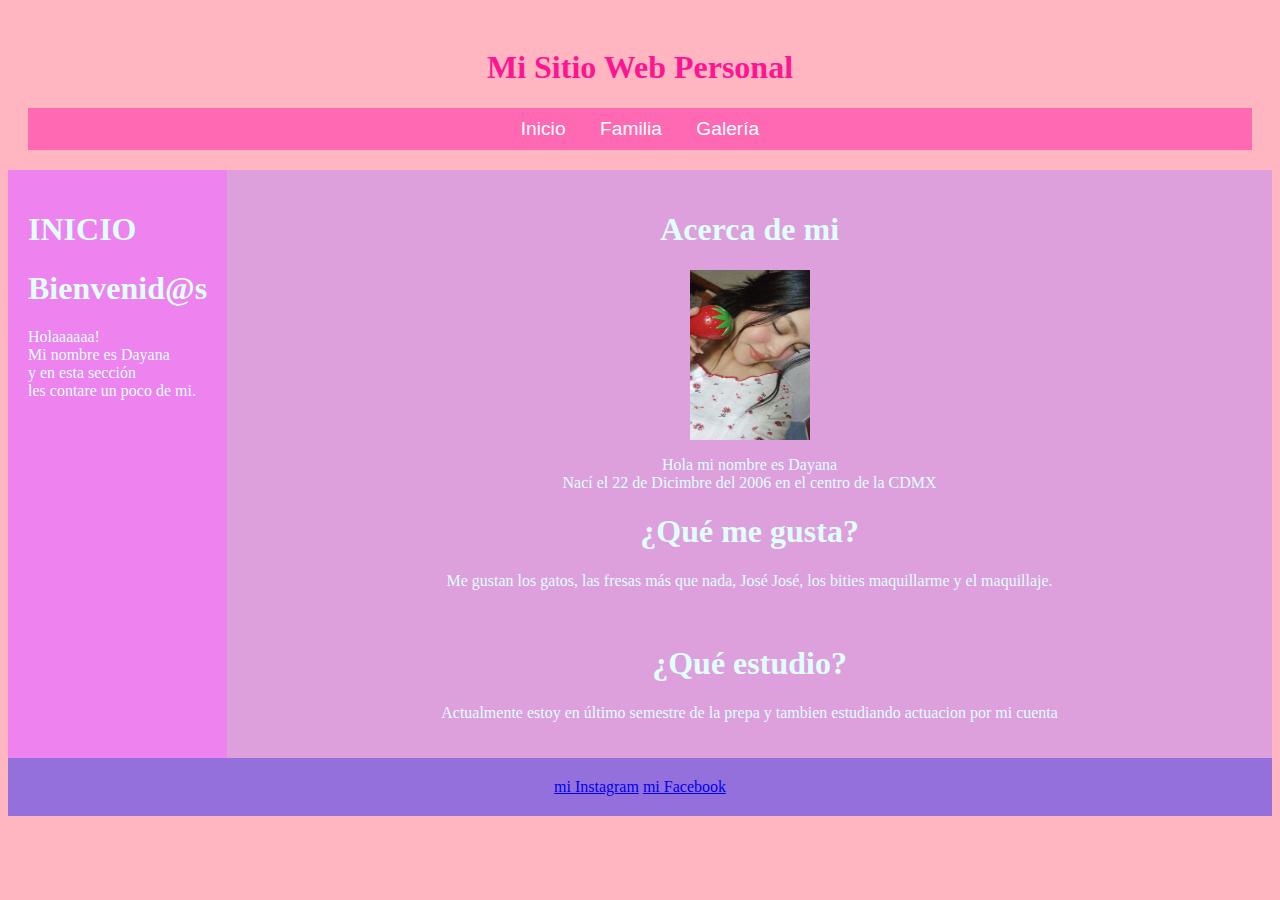
<file: index.html>
<!DOCTYPE html>
<head>
	<meta charset="UTF-8"/>
	<title>Mi Sitio Web Personal</title>
	<link href="estilos.css" rel=" stylesheet" type="text/css" />
</head>
<body>

	<header>
	<h1>Mi Sitio Web Personal</h1>
	<nav>
		<a href="index.html">Inicio</a>
		<a href="mifamilia.html">Familia</a>
		<a href="mihistoria.html">Galer&iacute;a</a>
	</nav>
	</header>
	<main>
		<div class="row">
			<div class="post-text-box">
				<h1>INICIO</h1>
				
					<h1>Bienvenid@s</h1>
					<p>Holaaaaaa! <br> Mi nombre es Dayana <br>
					 y en esta sección <br> les contare un poco de mi.</p>
				
			</div>
			<div class="profile">
				<h1>Acerca de mi</h1>
				<img src="1.jpg">
				<p>Hola mi nombre es Dayana<br> Nac&iacute; el 22 de Dicimbre del 2006 en el centro de la CDMX </p>
				<h1>¿Qu&eacute; me gusta?</h1>
				<p>Me gustan los gatos, las fresas m&aacute;s que nada, José José, los bities maquillarme y el maquillaje.</p>
				<br>
				<h1>¿Qué estudio?</h1>
				 <p>Actualmente estoy en último semestre de la prepa y tambien estudiando actuacion por mi cuenta</p>
				
			</div>
		</div>
		</main>
		<footer>
		<a href="https://www.instagram.com/daylovesjin?igsh=OTd4bmloMGFuYjdm" >mi Instagram</a>
		<a href="https://www.facebook.com/daaayfresita" > mi Facebook</a>
		</footer>

</body>
</html>
</file>
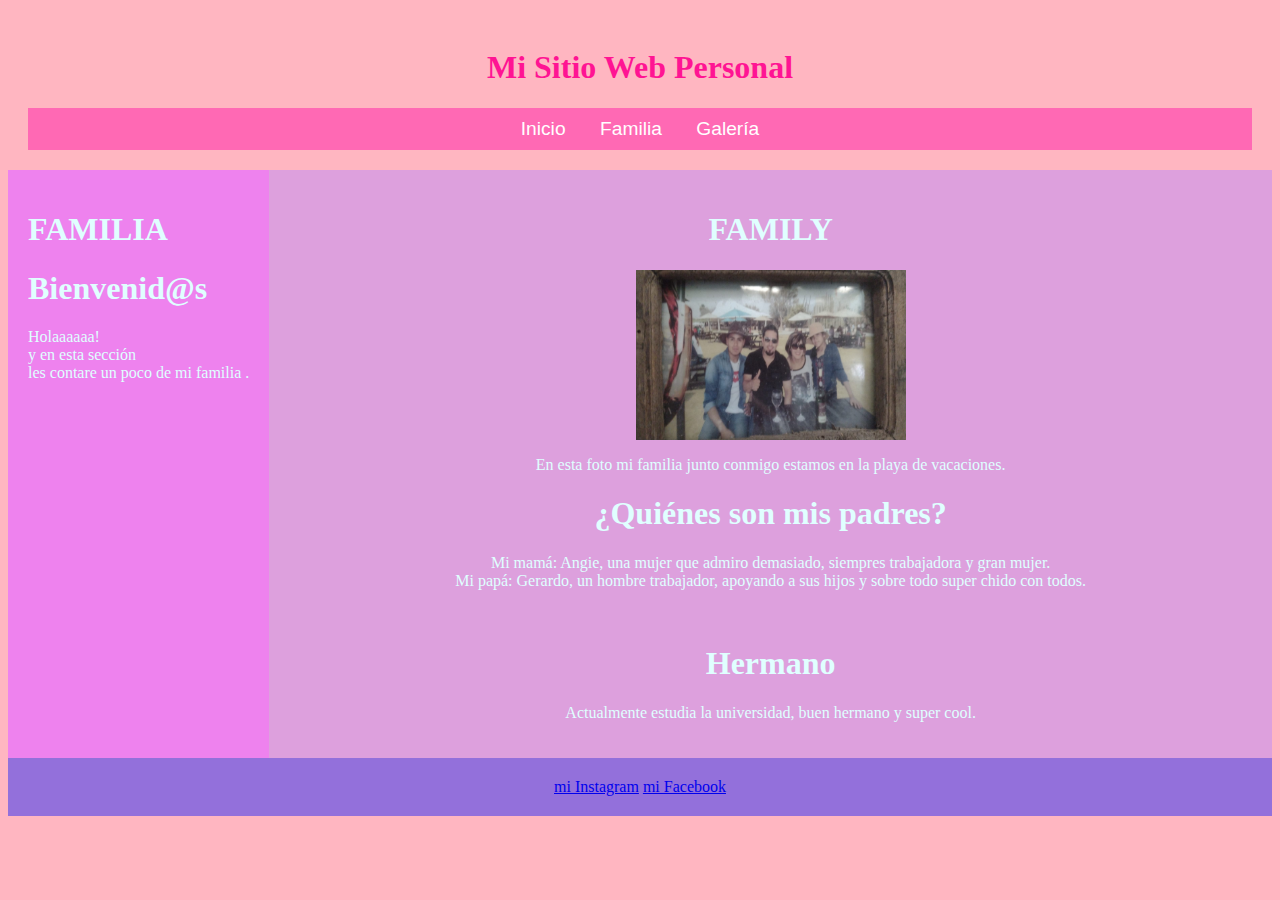
<file: mifamilia.html>
<!DOCTYPE html>
<head>
	<meta charset="UTF-8"/>
	<title>Mi Sitio Web Personal</title>
	<link href="estilos.css" rel=" stylesheet" type="text/css" />
</head>
<body>

	<header>
	<h1>Mi Sitio Web Personal</h1>
	<nav>
		<a href="index.html">Inicio</a>
		<a href="mifamilia.html">Familia</a>
		<a href="mihistoria.html">Galer&iacute;a</a>
	</nav>
	</header>
	<main>
		<div class="row">
			<div class="post-text-box">
				<h1>FAMILIA</h1>
				
					<h1>Bienvenid@s</h1>
					<p>Holaaaaaa! <br>
					 y en esta sección  <br> les contare un poco de mi familia .</p>
			
			</div>
			<div class="profile">
				<h1>FAMILY</h1>
				<img style="width: 270px;" src="2.jpg">
				<p>En esta foto mi familia junto conmigo estamos en la playa de vacaciones. <br> </p>
				<h1>¿Quiénes son mis padres?</h1>
				<p>Mi mamá: Angie, una mujer que admiro demasiado, siempres trabajadora y gran mujer.
				<br> Mi papá: Gerardo, un hombre trabajador, apoyando a sus hijos y sobre todo super chido con todos.</p>
				<br>
				<h1>Hermano</h1>
				 <p>Actualmente estudia la universidad, buen hermano y super cool.</p>
				
			</div>
		</div>
		</main>
		<footer>
		<a href="https://www.instagram.com/daylovesjin?igsh=OTd4bmloMGFuYjdm" >mi Instagram</a>
		<a href="https://www.facebook.com/daaayfresita" > mi Facebook</a>
		</footer>

</body>
</html>
</file>
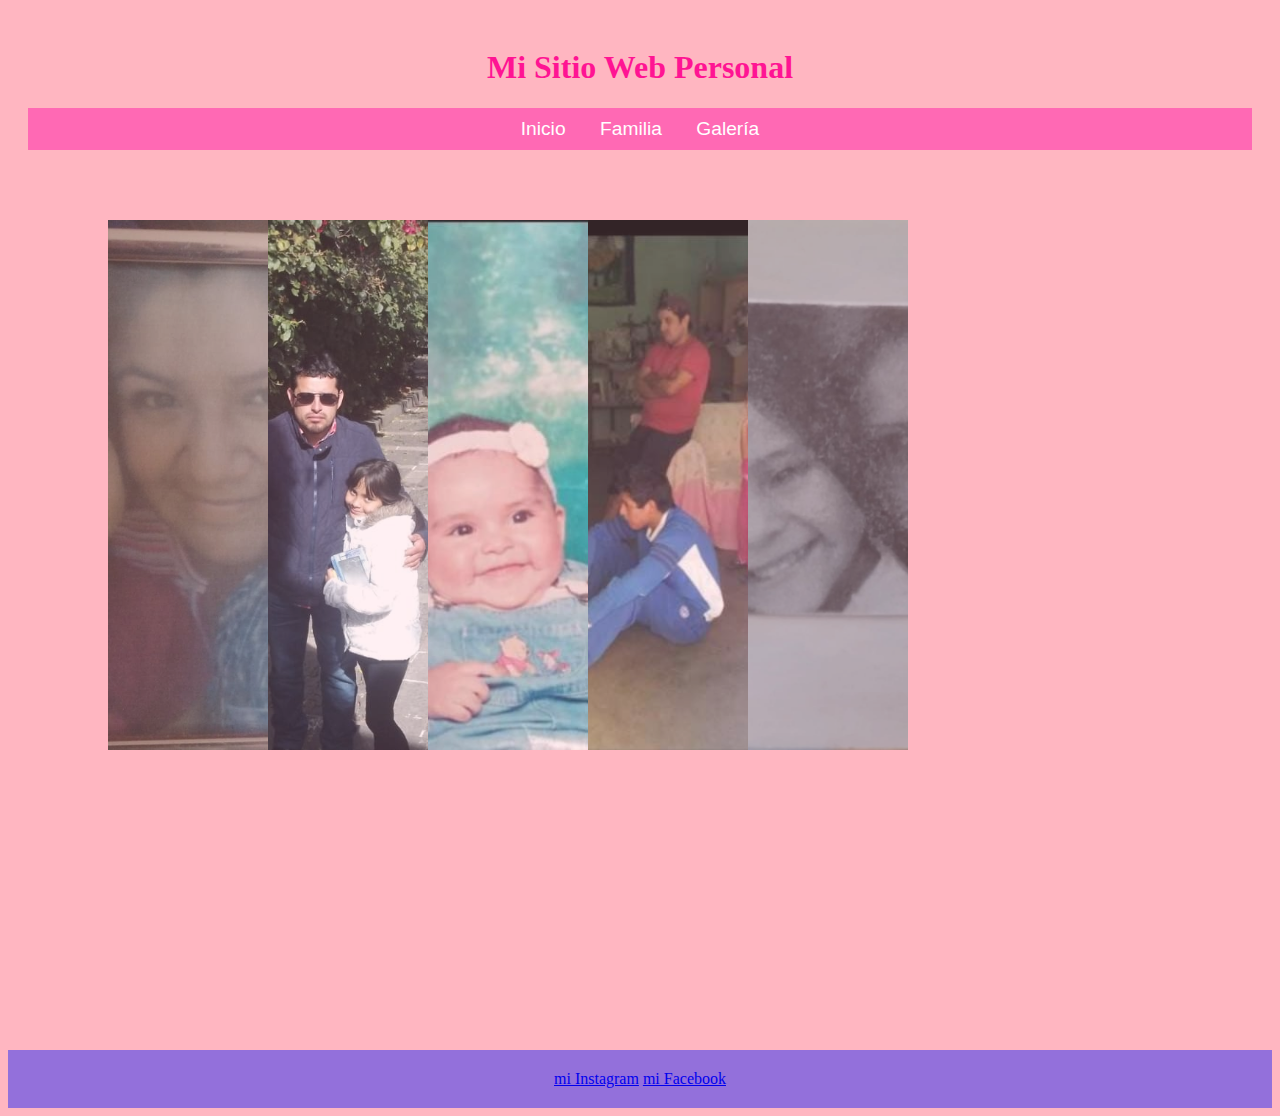
<file: mihistoria.html>
<!DOCTYPE html>
<head>
	<meta charset="UTF-8"/>
	<title>Mi Sitio Web Personal</title>
	<link href="estilos.css" rel=" stylesheet" type="text/css" />
</head>
<body>

	<header>
	<h1>Mi Sitio Web Personal</h1>
	<nav>
		<a href="index.html">Inicio</a>
		<a href="mifamilia.html">Familia</a>
		<a href="mihistoria.html">Galer&iacute;a</a>
	</nav>
	</header>
	
			
	
			
			
		  <section style="margin-left: 100px; margin-top: 50px; margin-bottom:300px; ">
   <img src="3.jpg">
   <img src="4.jpg">
   <img src="5.jpg">
   <img src="6.jpg">
   <img src="7.jpg">
	</section>
		<footer>
		<a href="https://www.instagram.com/daylovesjin?igsh=OTd4bmloMGFuYjdm" >mi Instagram</a>
		<a href="https://www.facebook.com/daaayfresita" > mi Facebook</a>
		</footer>

</body>
</html>
</file>
<file: estilos.css>
header{
background-color: lightpink;
text-align: center;
padding: 20px;
font-family: Brush Script MT;
color: #FF1493;
}



nav{
text-align: center;
word-spacing: 30px;
padding: 10px;
background-color: #FF69B4;
font-family: Helvetica;
}

nav a{
color: white;
text-decoration: none;
font-size: larger;
}

*{
box-sizing: border-box;
}

.row{
display: flex;
flex-wrap: wrap; 
color: #E0FFFF;
}


.post-text-box{
padding: 20px;
background-color: #EE82EE;
}

.profile{
background-color: #DDA0DD;
flex: 70%;
padding: 20px;
}

.profile img{
width: 120px;
height: 170px;
display: block;
margin: auto;
}

.profile h1 {
text-align: center;
}

.profile p{
text-align: center;
}

footer{
background-color: #9370DB;
text-align: center;
padding: 20px;
}



		section{
	display: flex;
	width: 800px;
	height: 530px;	
	}
	section img{
	width: 0px;
	flex-grow: 1;
	object-fit: cover;
	opacity: .8;
	transition: .5s ease;
	}
	section img:hover{
	cursor: crosshair;
	width: 300px;
	opacity: 1;
	filter: contrast(120%);
	}
	
	body{ 
	background-color: lightpink;}
</file>
